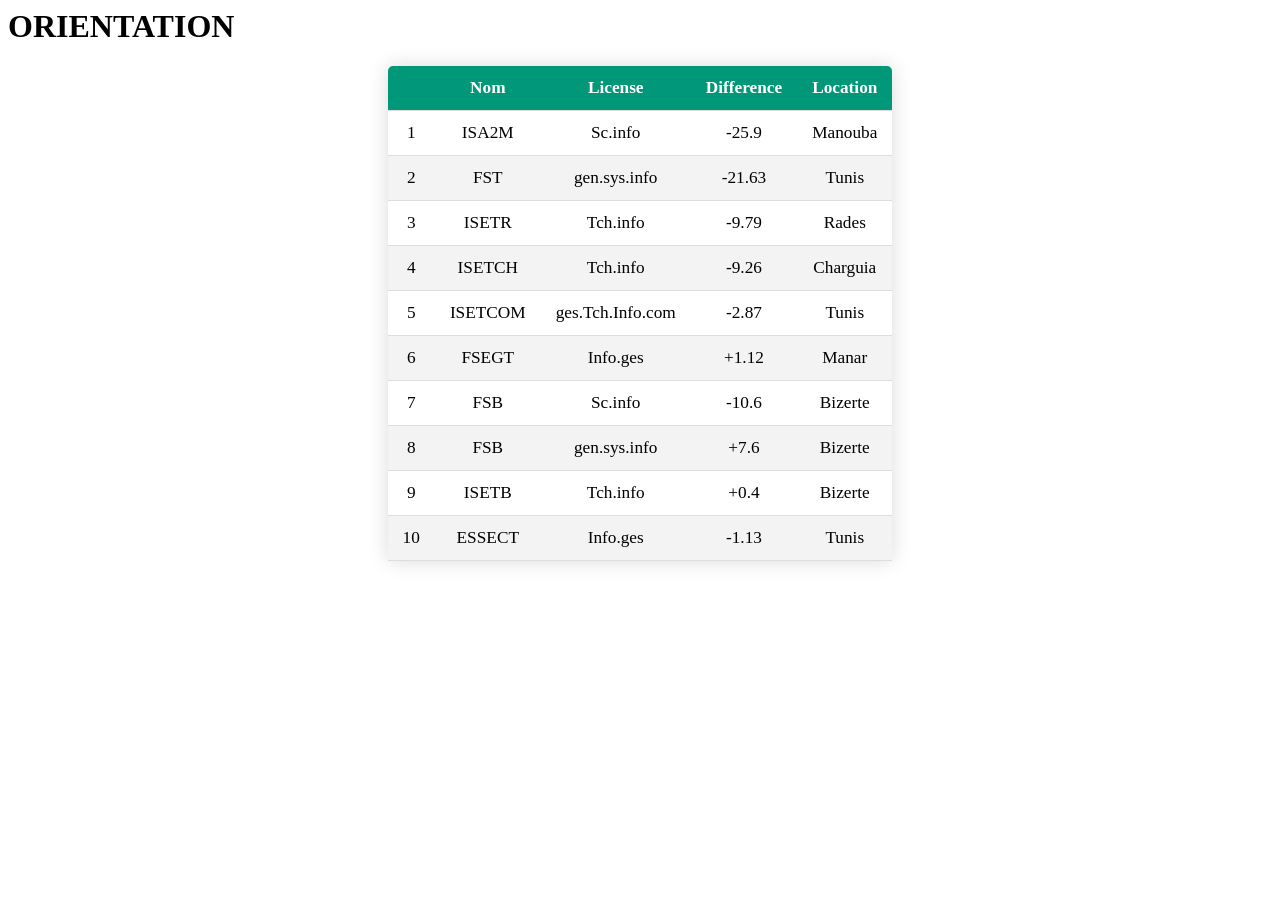
<file: index.html>
<html lang="en">
<head>
    <link rel="stylesheet" href="style.css">
    <meta charset="UTF-8">
    <meta name="viewport" content="width=device-width, initial-scale=1.0">
    <title>Orientation</title>
</head>
<body>
    <h1>ORIENTATION</h1>
    
      
    <div>

    <table class="content-table">
        <thead>
            <tr>
                <th></th>
                <th>Nom</th>
                <th>License</th>
                <th>Difference</th>
                <th>Location</th>
                
            </tr>
        </thead>
        <tbody>
            <tr>
                <td>1</td>
                <td>ISA2M</td>
                <td>Sc.info</td>
                <td>-25.9</td>
                <td>Manouba</td>
            </tr>
            <tr>
                <td>2</td>
                <td>FST</td>
                <td>gen.sys.info</td>
                <td>-21.63</td>
                
                <td>Tunis</td>
            </tr>
            <tr>
                <td>3</td>
                <td>ISETR</td>
                <td>Tch.info</td>
                <td>-9.79</td>
                
                <td>Rades</td>
            </tr>
            <tr>
                <td>4</td>
                <td>ISETCH</td>
                <td>Tch.info</td>
                <td>-9.26</td>
              
                <td>Charguia</td>
            </tr>
            <tr>
                <td>5</td>
                <td>ISETCOM</td>
                <td>ges.Tch.Info.com</td>
                <td>-2.87</td>
               
                <td>Tunis</td>
            </tr>
            <tr>
                <td>6</td>
                <td>FSEGT</td>
                <td>Info.ges</td>
                <td>+1.12</td>
               
                <td>Manar</td>
            </tr>
            <tr>
                <td>7</td>
                <td>FSB</td>
                <td>Sc.info</td>
                <td>-10.6</td>
                
                <td>Bizerte</td>
            </tr>
            <tr>
                <td>8</td>
                <td>FSB</td>
                <td>gen.sys.info</td>
                <td>+7.6</td>
               
                <td>Bizerte</td>
            </tr>
            <tr>
                <td>9</td>
                <td>ISETB</td>
                <td>Tch.info</td>
                <td>+0.4</td>
                
                <td>Bizerte</td>
            </tr>
            <tr>
                <td>10</td>
                <td>ESSECT</td>
                <td>Info.ges</td>
                <td>-1.13</td>
               
                <td>Tunis</td>
            </tr>
        </tbody>
    </table>
    <br><br>
</div>
</body>
</html>
</file>
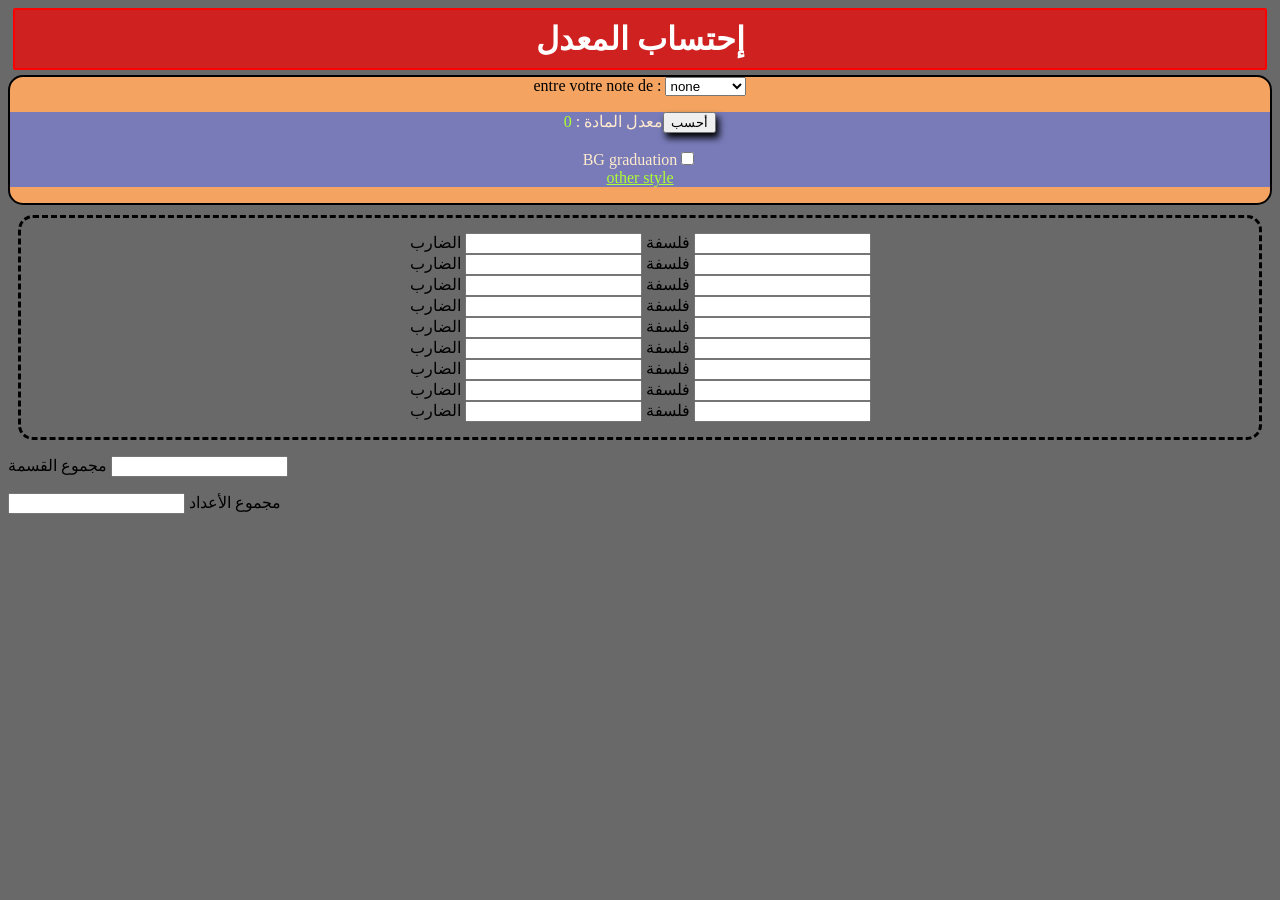
<file: Untitled-1.html>
<html lang="en">
<head>
    <link rel="stylesheet" href="h.css">
    <script src="code.js"></script>
    <meta charset="UTF-8">
    <meta http-equiv="X-UA-Compatible" content="IE=edge">
    <meta name="viewport" content="width=device-width, initial-scale=1.0">
    <title>Document</title>
</head>
<body>
<div id="ddc">
    <center style="size: 50px;"><h1 id="hh" class="">إحتساب المعدل</h1></center>
    <div id="all">
    <center><label for="vu">entre votre note de   :</label>
        <select name="vu" id="li" onchange="chang()">
        <option value="">none</option>
        <option value="">controle 1</option>
        <option value="">controle 2</option>
        <option value="">synthese </option>
    </select></center>
<div id="lkol">
    <div style="text-align: center;display: none;" id="cont1">
        <label for="t1">entrer la valeau de devoire de controle 1</label>
        <input type="text" name="t1" id="t1">
        <input type="button" name="" id="b1" value="Enrigistrer" onclick="en1()">
    </div>
    
    <div style="text-align: center;display: none;" id="cont2">
        <label for="t2">entrer la valeau de devoire de controle 2</label>
        <input type="text" name="t2" id="t2">
        <input type="button" name="" id="b2" value="Enrigistrer" onclick="en2()">
    </div>

    <div style="text-align: center;display: none;" id="synt">
        <label for="t3">entrer la valeau de devoire de synthese</label>
        <input type="text" name="t3" id="t3">
        <input type="button" name="" id="b3" value="Enrigistrer" onclick="en3()">
    </div>
<p style="text-align: center;">
    معدل المادة : <span style="color: greenyellow;" id="m3dl">0</span><input type="button" value="أحسب" onclick="gene()">
    <div style="text-align: center;">BG graduation<input type="checkbox" id="chek" onchange="grad()"></div>
    <center><a href="إحتساب المعدل.html" style="text-align: center;color: greenyellow;" >other style</a></center>
</p>
</div>
</div>
</div>


<div id="div2" style="text-align: center;">

<div>
    فلسفة  <input type="text" id="فلسفة" >
    الضارب <input type="text">
</div>

<div>
    فلسفة  <input type="text" id="فلسفة" >
    الضارب <input type="text">
</div>

<div>
    فلسفة  <input type="text" id="فلسفة" >
    الضارب <input type="text">
</div>

<div>
    فلسفة  <input type="text" id="فلسفة" >
    الضارب <input type="text">
</div>

<div>
    فلسفة  <input type="text" id="فلسفة" >
    الضارب <input type="text">
</div>

<div>
    فلسفة  <input type="text" id="فلسفة" >
    الضارب <input type="text">
</div>

<div>
    فلسفة  <input type="text" id="فلسفة" >
    الضارب <input type="text">
</div>

<div>
    فلسفة  <input type="text" id="فلسفة" >
    الضارب <input type="text">
</div>

<div>
    فلسفة  <input type="text" id="فلسفة" >
    الضارب <input type="text">
</div>
</div>
<div id="gene">
    <p>
    <label for="vaga">مجموع القسمة</label>
    <input type="text" name="vaga">
    </p>
    <p>
        <input type="text" name="mudamuda">
        <label for="mudamuda">مجموع الأعداد</label>
    </p>
</div>
</body>
</html>
</file>
<file: style.css>
/*Table style*/
.content-table{
    border-collapse: collapse;
    margin: auto;
    font-size: 0.9em;
    max-width: 50%;
    border-radius: 5px 5px 0 0;
    overflow: hidden;
    box-shadow: 0 0 20px rgba(0, 0, 0, 0.15);

}
.content-table thead tr {
    background-color: #009879;
    color: #ffffff;
    text-align: center;
    font-weight: bold;
}
.content-table th, .content-table td{
    padding: 12px 15px;
}
.content-table tr {
    border-bottom: 1px solid #dddddd;
    text-align: center;
    font-size: 1.2em;
    font-weight:normal;
}
.content-table tr:nth-of-type(even){
    background-color: #f3f3f3;
}
.content-table tr:nth-last-of-type(){
    border-bottom: 2px solid #009879;
}
/*Everything else*/
h1{
    letter-spacing: 0.45em;
    font-size: 3em;
    text-align: center;
    color: #009879;
    margin-top: 20px;
    margin-bottom: 20px;
}
#h22{
    font-weight: bold;
    font-size: 1.5em;
    text-align: center;
    color: rgba(0, 0, 0, 0.461);
    position: fixed;
    bottom: 10px;
}
#h2{
    font-weight: bold;
    font-size: 1.5em;
    text-align: center;
    color: rgba(0, 0, 0, 0.461);
    position: fixed;
    bottom: 10px;
    right: 10px;
}
hr{
    border-style:dashed;
    border-color: #009879;
}
</file>
<file: h.css>
body{
    background-color: rgba(0, 0, 0, 0.589);
}
h1{color: white;border: solid 2px red;border-radius: 2px; margin: 5px;padding: 10px;background-color: rgba(255, 0, 0, 0.685);
animation-iteration-count: infinite;animation-name: onwen;animation-duration: 2s;animation-timing-function: ease-in-out;}
@keyframes onwen {
    0%{background-color:rgba(255, 0, 0, 0.685);}
    50%{background-color:rgba(255, 0, 0, 0);}
    100%{background-color:rgba(255, 0, 0, 0.685);}
}
#lkol{
    background-color: rgba(65, 105, 225, 0.685);color: blanchedalmond;
}
#all{
    background-color: sandybrown;border-radius: 15px;border: solid 2px black;
}
input[type=button]{
    box-shadow: 3px 5px 7px black;
}
input[type=button]:hover{
    background-color: black;color: white;
}
#div2{
    border: dashed 3px black;border-radius: 15px;padding: 15px;margin: 10px;
}
</file>
